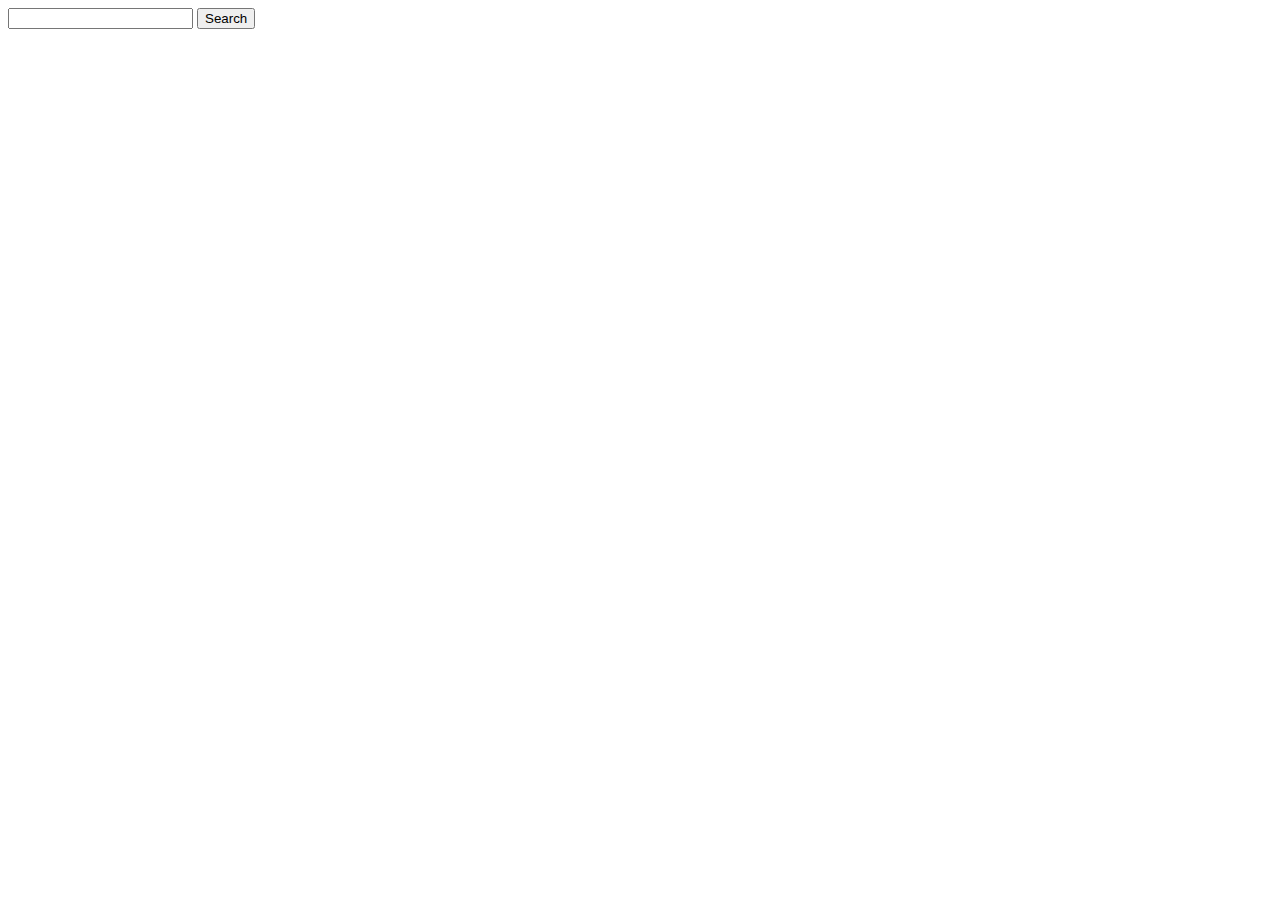
<file: API/index.html>
<!DOCTYPE html>
<html lang="en">
<head>
    <meta charset="UTF-8">
    <meta http-equiv="X-UA-Compatible" content="IE=edge">
    <meta name="viewport" content="width=device-width, initial-scale=1.0">
    <title>Document</title>
    <script src="./script.js"></script>
</head>
<body>
    <input type="text" id="search-input" />
    <button id="search-button">Search</button>
    <div id="result"></div>
</body>
</html>
</file>
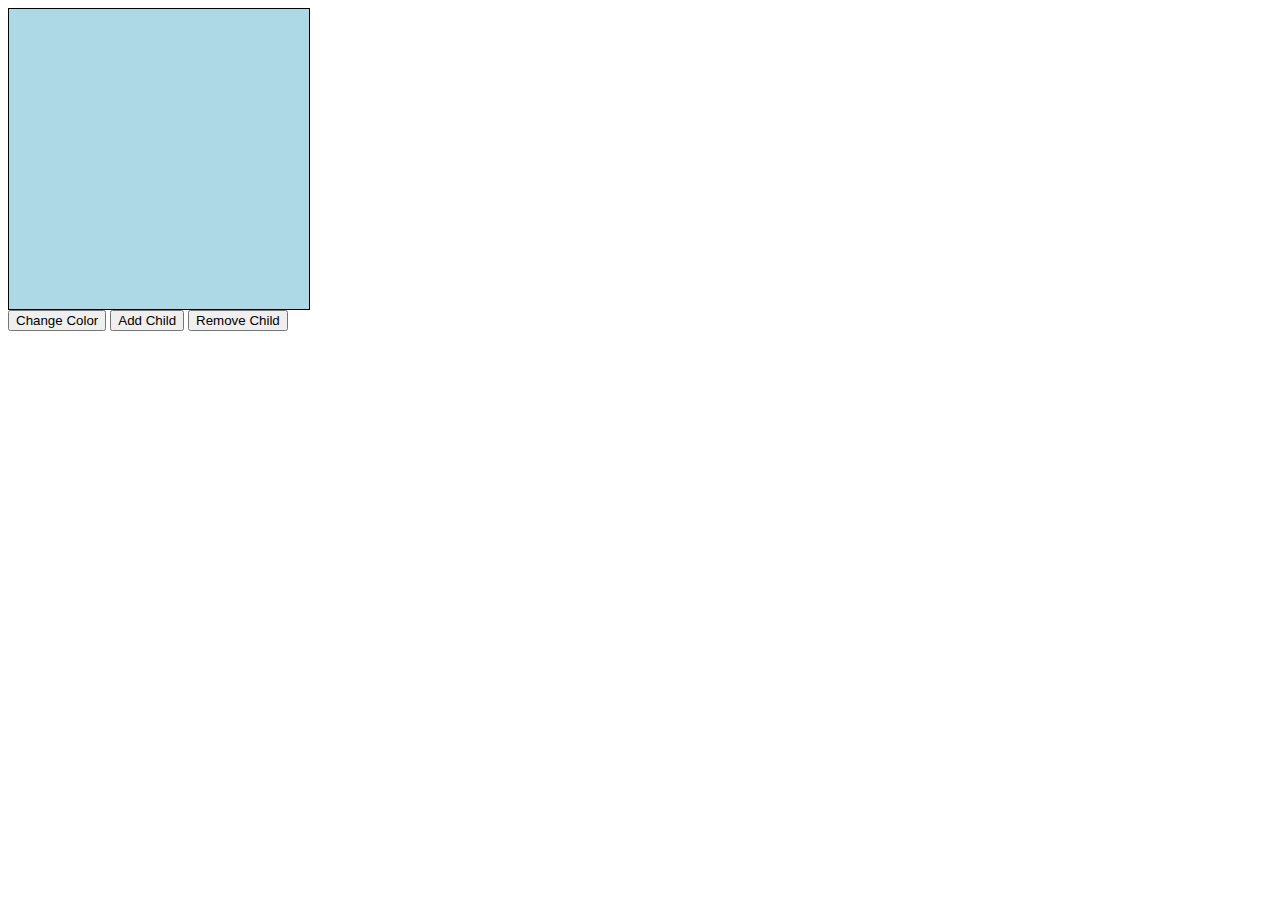
<file: DOM-Container/index.html>
<!DOCTYPE html>
<html lang="en">
<head>
    <meta charset="UTF-8">
    <meta http-equiv="X-UA-Compatible" content="IE=edge">
    <meta name="viewport" content="width=device-width, initial-scale=1.0">
    <title>DOM Manipulation</title>
    <link rel="stylesheet" href="style.css">
    <script src="./script.js"></script>
</head>
<body>
    <div id="container"></div>
    <button id="changeColorButton">Change Color</button>
    <button id="addChildButton">Add Child</button>
    <button id="removeChildButton">Remove Child</button>
</body>
</html>
</file>
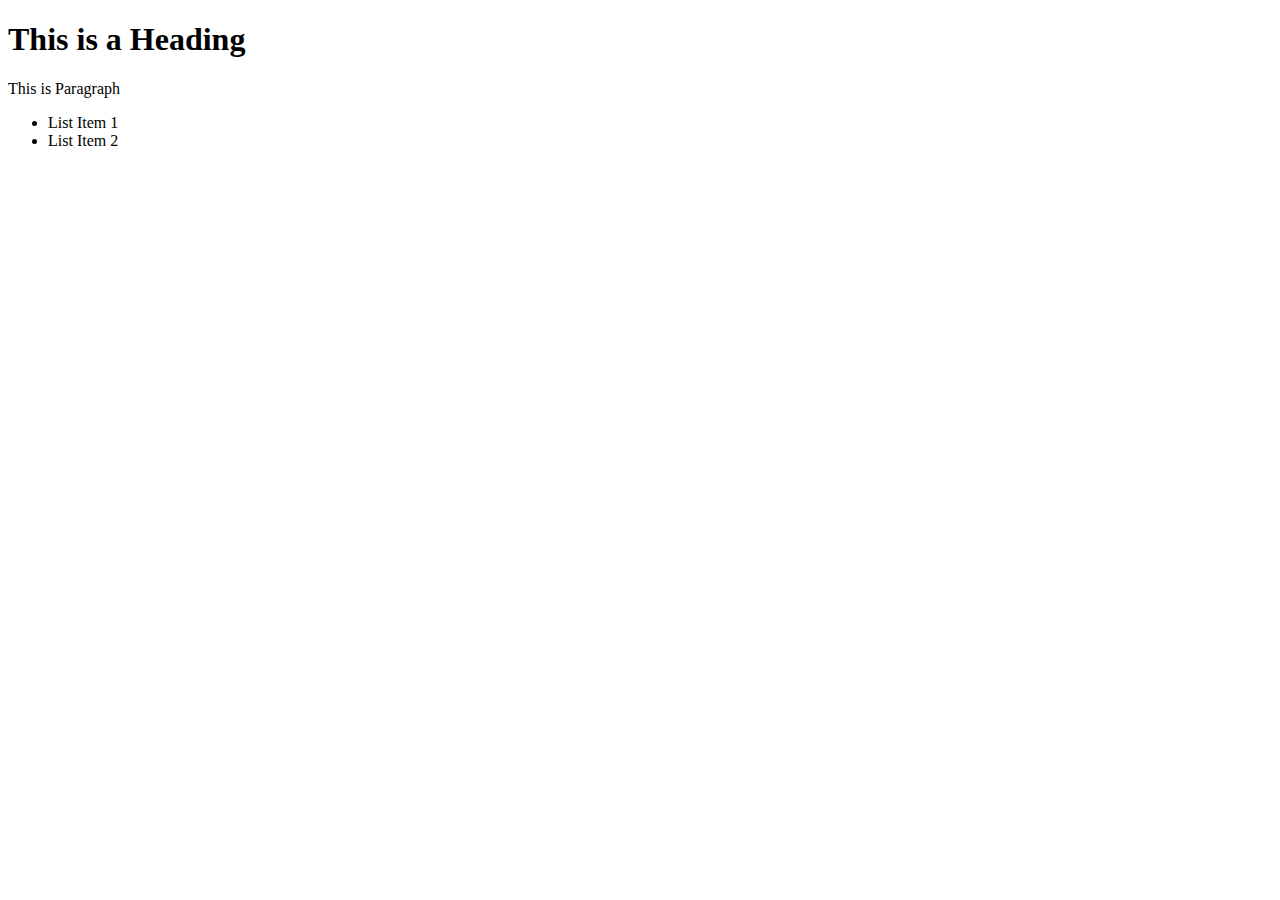
<file: DOMEx/index.html>
<!DOCTYPE html>
<html lang="en">
<head>
    <meta charset="UTF-8">
    <meta http-equiv="X-UA-Compatible" content="IE=edge">
    <meta name="viewport" content="width=device-width, initial-scale=1.0">
    <title>DOM</title>
</head>
<body>
    <h1>This is a Heading</h1>
    <p>This is Paragraph</p>
    <!-- This is a Comment -->
    <ul>
        <li>List Item 1</li>
        <li>List Item 2</li>
    </ul>
    <script>
        const body = document.body;
        const childNodes = body.childNodes;

        for (let i = 0; i < childNodes.length; i++) {
            const node = childNodes[i];
            console.log(node.nodeType, node);
        }
    </script>
</body>
</html>
</file>
<file: DOM-Container/style.css>
#container {
    width: 300px;
    height: 300px;
    background-color: lightblue;
    border: 1px solid black;
    display: flex;
    flex-wrap: wrap;
}

.child {
    width: 50px;
    height: 50px;
    background-color: gray;
    margin: 10px;
    display: flex;
}
</file>
